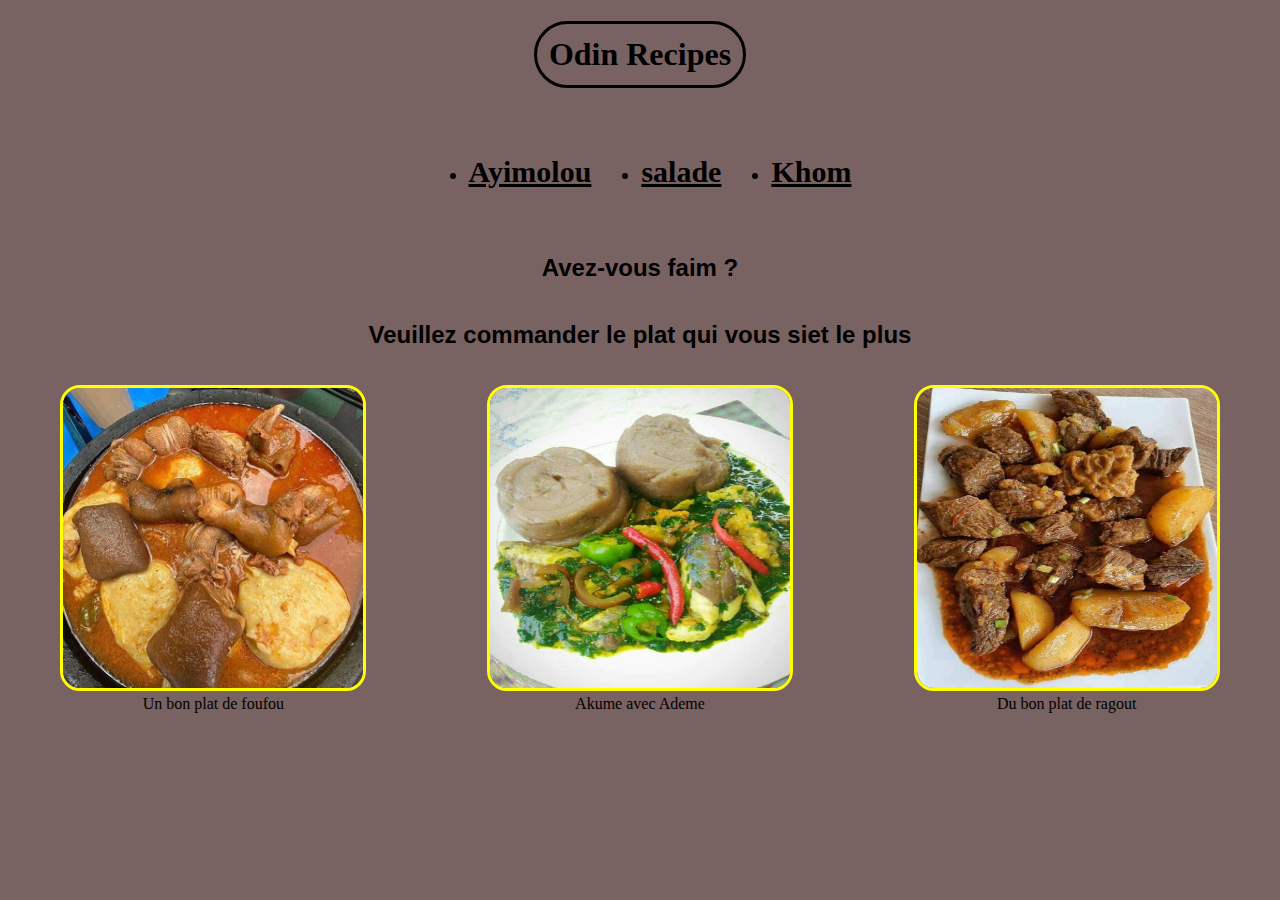
<file: index.html>
<!DOCTYPE html>
<html lang="en">
<head>
    <meta charset="UTF-8">
    <meta name="viewport" content="width=device-width, initial-scale=1.0">
    <title>Odin recipes</title>
    <link rel="stylesheet" href="style.css">
</head>
<body>
    <div class="title-container">
        <h1 class="title">Odin Recipes</h1>
    </div>
        <ul class="recettes">
            <li><a href="recipes/Ayimolou.html"><h2>Ayimolou</h2></a></li>
            <li><a href="recipes/salade.html"><h2>salade</h2></a></li>
            <li><a href="recipes/Khom.html"><h2>Khom</h2></a></li>
        </ul>
        <h2 class="description">Avez-vous faim ?</h2>
        <h2 class="description">Veuillez commander le plat qui vous siet le plus</h2>
        <div class="plats">
            <figure>
                <img class="repas" src="66825b8b-19a0-42cb-9277-06d323cf6474.jpeg" alt="Foufou">
                <figcaption>Un bon plat de foufou</figcaption>
            </figure>
            <figure>
                <img class="repas" src="3043b389-4f08-4f25-bcee-df7aeac7fe98.jpeg" alt="Akume avec Ademe">
                <figcaption>Akume avec Ademe</figcaption>
            </figure>
            <figure>
                <img class="repas" src="f11b726b-9c0c-49b2-86ee-8097fdb86d13.jpeg" alt="Du bon ragout">
                <figcaption>Du bon plat de ragout</figcaption>
            </figure>
        </div>
</body>
</html>
</file>
<file: style.css>
/* *{
    outline: 2px red solid;
}
  Pour montrer toutes les lignes existantes  */
html body{
    margin: 0;
    padding: 0;
    height: 100%;
    width: 100%;
}
body{
    display: flex;
    flex-direction: column;
    background-color: rgba(63, 30, 30, 0.699);
    background-position: center;
    background-repeat: no-repeat;
    background-size: 100% 100%;
    min-height: 100vh;
}
.title-container{
    display: flex;
    justify-content: center;
}

.title{
    text-align: center;
    padding: 12px;
    border: solid;
    border-radius: 50px;
}
.recettes{
    display: flex;
    justify-content: center;
    gap: 50px;
    font-size: 20px;
}
.recettes a{
    text-decoration :underline;
    color: black;
    text-size-adjust: 50px;
}
.bande{
    border: 2px solid black;
    padding: 30;
    margin: 20px;
    justify-content: flex-start;
    border-radius: 20px;
    margin-right: 1100px;
}
.description{
    text-align: center;
    padding: 0;
    color: ;
    font-family: 'Franklin Gothic Medium', 'Arial Narrow', Arial, sans-serif;
}
.plats{
    display: flex;
    justify-content: space-around;
}
.repas{
    width: 300px;
    height: 300px;
    border: solid yellow;
    border-radius: 20px;
}
figcaption{
    text-align: center;
}
</file>
